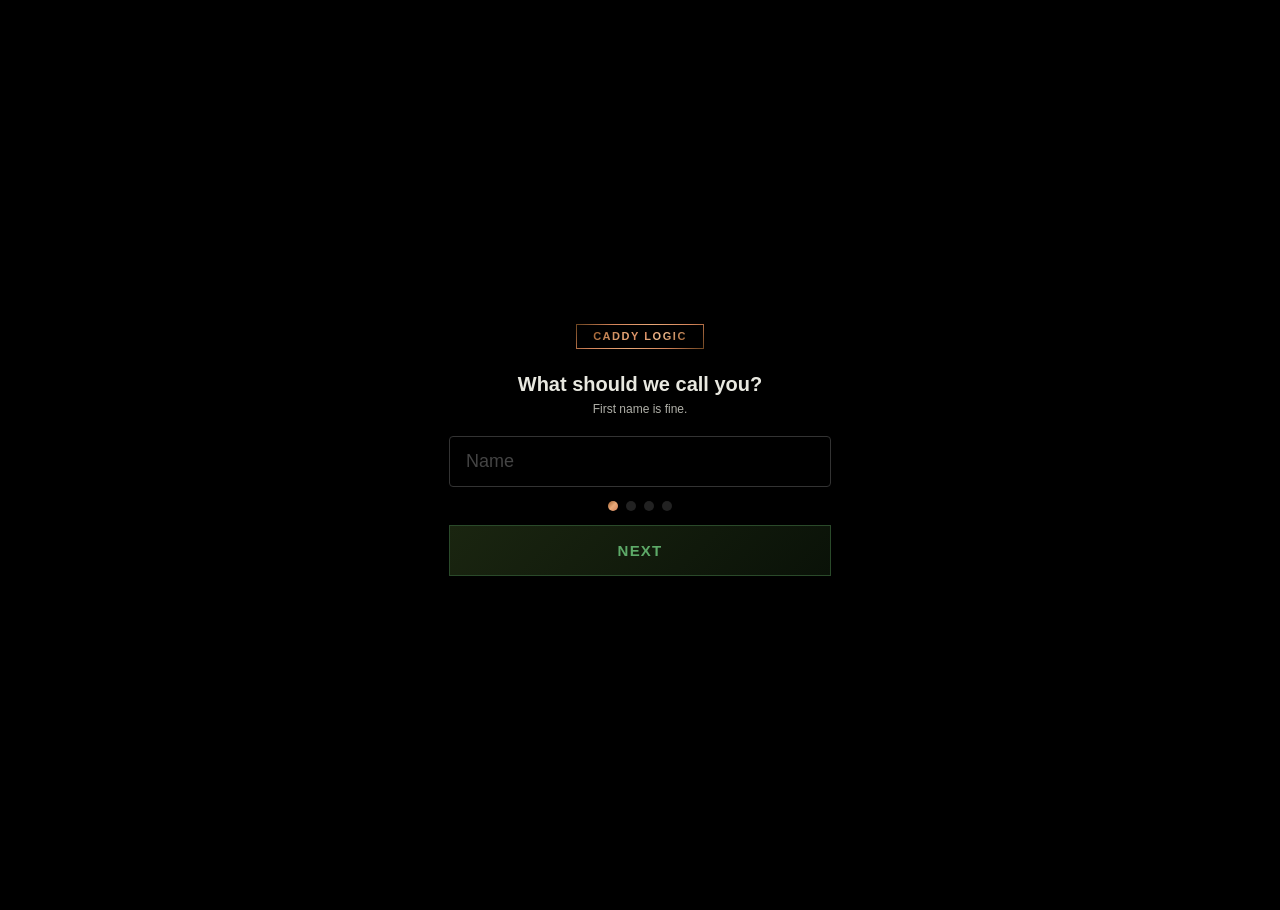
<file: index.html>
<!DOCTYPE html>
<html lang="en">
<head>
<meta charset="UTF-8">
<meta name="viewport" content="width=device-width,initial-scale=1,viewport-fit=cover,user-scalable=no">
<meta name="apple-mobile-web-app-capable" content="yes">
<meta name="apple-mobile-web-app-status-bar-style" content="black">
<meta name="theme-color" content="#000000">
<title>Caddy Logic</title>
<link rel="manifest" href="manifest.json">
<link rel="apple-touch-icon" href="icon-192.png">
<link rel="stylesheet" href="style.css">
</head>
<body>
<div id="splash"><div class="splash-bib"><div class="splash-text mc">CADDY<br>LOGIC</div></div><div class="splash-tagline mc">Know the play. Make the call.</div></div>
<div id="landscape-warn"><p>Please rotate to portrait.</p></div>
<div id="app">
<div class="safe-top"></div>

<!-- ONBOARDING -->
<div id="onboarding" class="onboarding hidden">
  <div id="ob-1" class="ob-screen">
    <div style="text-align:center;margin-bottom:24px"><div class="bib" style="display:inline-flex;padding:6px 16px"><span class="bib-text mc">CADDY LOGIC</span></div></div>
    <div style="font-size:20px;font-weight:600;margin-bottom:6px;text-align:center" class="ms">What should we call you?</div>
    <div style="font-size:12px;color:var(--text-dim);margin-bottom:20px;text-align:center">First name is fine.</div>
    <input id="ob-name" class="ob-input" type="text" placeholder="Name" maxlength="20" aria-label="Your name">
    <div class="ob-dots"><div class="ob-dot active"></div><div class="ob-dot inactive"></div><div class="ob-dot inactive"></div><div class="ob-dot inactive"></div></div>
    <button class="btn-primary" onclick="obNext(1)">NEXT</button>
  </div>
  <div id="ob-2" class="ob-screen hidden">
    <div style="font-size:20px;font-weight:600;margin-bottom:6px;text-align:center" class="ms">Typical score range?</div>
    <div style="font-size:12px;color:var(--text-dim);margin-bottom:16px;text-align:center">Sets your starting distances.</div>
    <div style="width:100%;margin-bottom:16px">
      <div class="ob-option" data-range="80s" onclick="selectRange(this)"><div><div class="ob-option-label">Low 80s</div><div class="ob-option-sub">240 yd driver</div></div><div class="ob-radio"></div></div>
      <div class="ob-option" data-range="90s" onclick="selectRange(this)"><div><div class="ob-option-label">Around 90</div><div class="ob-option-sub">220 yd driver</div></div><div class="ob-radio"></div></div>
      <div class="ob-option selected" data-range="100s" onclick="selectRange(this)"><div><div class="ob-option-label">Around 100</div><div class="ob-option-sub">200 yd driver</div></div><div class="ob-radio"></div></div>
      <div class="ob-option" data-range="110+" onclick="selectRange(this)"><div><div class="ob-option-label">110+</div><div class="ob-option-sub">180 yd driver</div></div><div class="ob-radio"></div></div>
    </div>
    <div style="font-size:14px;font-weight:600;margin-bottom:8px;text-align:center" class="ms">Hand?</div>
    <div style="display:flex;gap:8px;width:100%;margin-bottom:12px">
      <div class="ob-option selected" data-hand="right" onclick="selectHand(this)" style="flex:1;justify-content:center"><div class="ob-option-label">Right</div></div>
      <div class="ob-option" data-hand="left" onclick="selectHand(this)" style="flex:1;justify-content:center"><div class="ob-option-label">Left</div></div>
    </div>
    <div class="ob-dots"><div class="ob-dot inactive"></div><div class="ob-dot active"></div><div class="ob-dot inactive"></div><div class="ob-dot inactive"></div></div>
    <button class="btn-primary" onclick="obNext(2)">NEXT</button>
    <button class="btn-back" onclick="obBack(2)">‹ Back</button>
  </div>
  <div id="ob-3" class="ob-screen hidden">
    <div style="font-size:18px;font-weight:600;margin-bottom:4px;text-align:center" class="ms">Your Bag — <span id="ob-range-label" class="mg">100s</span></div>
    <div style="font-size:12px;color:var(--text-dim);margin-bottom:12px;text-align:center">Tap a distance to type exact.</div>
    <div id="ob-bag-list" style="width:100%;max-height:240px;overflow-y:auto;margin-bottom:8px;border:1px solid #111;border-radius:4px;padding:0 10px"></div>
    <div class="ob-dots"><div class="ob-dot inactive"></div><div class="ob-dot inactive"></div><div class="ob-dot active"></div><div class="ob-dot inactive"></div></div>
    <button class="btn-primary" onclick="obNext(3)">LOOKS GOOD</button>
    <button class="btn-back" onclick="obBack(3)">‹ Back</button>
  </div>
  <div id="ob-4" class="ob-screen hidden">
    <div style="text-align:center;margin-bottom:16px"><div class="bib" style="display:inline-flex;padding:6px 16px"><span class="bib-text mc">CADDY LOGIC</span></div></div>
    <div style="font-size:20px;font-weight:600;margin-bottom:8px;text-align:center" class="ms">You're set, <span id="ob-confirm-name" class="mg">Golfer</span>.</div>
    <div id="ob-confirm-list" style="width:100%;margin-bottom:16px"></div>
    <div style="font-family:var(--serif);font-style:italic;text-align:center;margin-bottom:16px" class="mc">Know the play. Make the call.</div>
    <div style="font-size:9px;color:#444;text-align:center;margin-bottom:12px">Not approved for sanctioned tournament play per USGA Rule 4.3.</div>
    <div class="ob-dots"><div class="ob-dot inactive"></div><div class="ob-dot inactive"></div><div class="ob-dot inactive"></div><div class="ob-dot active"></div></div>
    <button class="btn-primary" onclick="obFinish()">LET'S GO</button>
    <button class="btn-back" onclick="obBack(4)">‹ Back</button>
  </div>
</div>

<!-- MAIN APP -->
<div id="main-app" class="hidden" style="flex:1;display:flex;flex-direction:column;overflow:hidden">

<div class="banner" id="banner">
  <div class="banner-left">
    <button class="hamburger" onclick="openMenu()" aria-label="Menu"><div></div><div></div><div></div></button>
    <div class="bib bib-logo" onclick="goToInput()" aria-label="Home"><span class="bib-text mc">CADDY LOGIC</span></div>
  </div>
  <div class="banner-right">
    <div class="hole-counter" onclick="openHolePicker()" aria-label="Hole"><span class="hole-label ms">H</span><span class="hole-num mg" id="hole-num">1</span></div>
    <div class="weather-btn" onclick="cycleWind()" aria-label="Wind"><svg id="wind-icon" width="14" height="14" viewBox="0 0 14 14"><path d="M1 7 Q4 5 7 7 Q10 9 13 7" fill="none" stroke="#666" stroke-width="1.3" stroke-linecap="round"/></svg><span class="wind-label" id="wind-label">Off</span></div>
    <div class="weather-btn" onclick="toggleWeather()" aria-label="Weather"><svg id="weather-icon" width="14" height="14" viewBox="0 0 14 14"><circle cx="7" cy="7" r="3" fill="none" stroke="var(--gold)" stroke-width="1.1"/><line x1="7" y1="1" x2="7" y2="3" stroke="var(--gold)" stroke-width=".9"/><line x1="7" y1="11" x2="7" y2="13" stroke="var(--gold)" stroke-width=".9"/><line x1="1" y1="7" x2="3" y2="7" stroke="var(--gold)" stroke-width=".9"/><line x1="11" y1="7" x2="13" y2="7" stroke="var(--gold)" stroke-width=".9"/></svg></div>
  </div>
</div>

<!-- INPUT -->
<div id="screen-input" class="screen fade-in">
  <div class="yardage-area">
    <div class="yardage-row">
      <button class="yrd-adjust" onclick="adjustYard(-5)" aria-label="Minus 5">−</button>
      <div class="yardage-num mg" id="yardage-num" onclick="openKeypad()">150</div>
      <button class="yrd-adjust" onclick="adjustYard(5)" aria-label="Plus 5">+</button>
    </div>
    <div class="yardage-label ms">YARDS TO TARGET</div>
    <div class="quick-jumps" id="quick-jumps"></div>
    <button class="skip-btn" onclick="skipDistance()">Skip — just tell me how to hit it</button>
    <div class="elev-row" id="elev-row"><span class="elev-label ms">ELEV</span></div>
    <div style="margin-top:8px;display:flex;gap:4px;align-items:center;justify-content:center">
      <span class="elev-label ms">TEMP</span>
      <div class="temp-group">
        <button class="temp-btn hot" onclick="setTemp('hot',this)">Hot</button>
        <button class="temp-btn mild active" onclick="setTemp('mild',this)">Mild</button>
        <button class="temp-btn cold" onclick="setTemp('cold',this)">Cold</button>
      </div>
    </div>
  </div>
  <div class="conditions-area">
    <div class="cond-row" id="terrain-row"></div>
    <div class="cond-row" id="slope-row"></div>
  </div>
  <div style="padding:4px 0 8px"><button class="btn-primary" onclick="whatsMyPlay()">WHAT'S MY PLAY?</button></div>
</div>

<!-- OUTPUT -->
<div id="screen-output" class="screen hidden">
  <div class="trust-row" onclick="editFromOutput()">
    <div style="display:flex;align-items:baseline;gap:4px"><span class="trust-yardage mg" id="out-yardage">150</span><span class="trust-yds ms">yds</span></div>
    <div class="trust-mods" id="out-mods"></div>
    <div style="text-align:right"><div class="trust-total mg" id="out-adjusted">150</div><div class="trust-edit ms">tap to edit</div></div>
  </div>
  <div class="situation-summary" id="situation-summary"></div>
  <div class="club-call"><div class="club-name-display mg" id="out-club">7-IRON</div></div>
  <div class="cards-row">
    <div class="card-wrap card-smart" onclick="flipCard(this)"><div class="card-inner">
      <div class="card-front"><div class="card-header"><span class="card-header-text ms">SMART PLAY</span><div class="conf-bar"><div class="conf-fill green" id="conf-smart" style="width:0"></div></div></div><div class="card-body"><div class="card-text ms" id="smart-text"></div></div><div class="card-footer ms">TAP FOR SETUP</div></div>
      <div class="card-back"><div class="setup-header mg">SETUP</div><div class="setup-body" id="smart-setup"></div></div>
    </div></div>
    <div class="card-wrap card-hero" onclick="flipCard(this)"><div class="card-inner">
      <div class="card-front"><div class="card-header"><span class="card-header-text mc">LET IT EAT</span><div class="conf-bar"><div class="conf-fill red" id="conf-hero" style="width:0"></div></div></div><div class="card-body"><div class="card-text ms" id="hero-text"></div></div><div class="card-footer ms">TAP FOR SETUP</div></div>
      <div class="card-back"><div class="setup-header mc">SETUP</div><div class="setup-body" id="hero-setup"></div></div>
    </div></div>
  </div>
  <div class="commit-area">
    <button class="btn-primary" onclick="commitSmart()">COMMIT — SMART PLAY</button>
    <button class="btn-hero" onclick="commitHero()">COMMIT — LET IT EAT</button>
  </div>
</div>

<!-- BAG -->
<div id="screen-bag" class="screen hidden">
  <button class="btn-back" onclick="goToInput()">‹ Back</button>
  <div class="bag-header"><div class="bag-title mg">My Bag</div><button class="add-club-btn" onclick="addClub()">+ Add</button></div>
  <div class="bag-list" id="bag-list"></div>
  <div class="lefty-row"><span class="ms">Lefty</span><div class="toggle off" id="lefty-toggle" onclick="toggleLefty()"><div class="toggle-dot"></div></div></div>
</div>

<!-- SETTINGS -->
<div id="screen-settings" class="screen hidden">
  <button class="btn-back" onclick="goToInput()">‹ Back</button>
  <div class="section-label mc">ROUND</div>
  <div class="row"><span class="row-label ms">Course</span><input class="row-input" id="set-course" placeholder="Course name" oninput="updateCourse(this.value)"></div>
  <div class="row"><span class="row-label ms">Hole</span><div style="display:flex;align-items:center;gap:8px"><button class="club-adj-btn" onclick="adjSettingsHole(-1)">−</button><span class="row-value mg" id="set-hole">1</span><button class="club-adj-btn" onclick="adjSettingsHole(1)">+</button></div></div>
  <div class="row"><span class="row-label ms">Shots logged</span><span class="row-value mg" id="set-shots">0</span></div>
  <div class="row"><span class="row-label ms">Show Every Swing</span><div class="toggle on" id="swing-toggle" onclick="toggleEverySwing()"><div class="toggle-dot"></div></div></div>
  <div style="margin-top:14px"><button class="btn-danger" onclick="endRound()">END ROUND</button></div>
</div>

<!-- HISTORY -->
<div id="screen-history" class="screen hidden">
  <button class="btn-back" onclick="goToInput()">‹ Back</button>
  <div style="font-size:18px;font-weight:600;padding:8px 0" class="mg">Shot History</div>
  <div id="history-list"></div>
</div>

<!-- WHAT'S WORKING -->
<div id="screen-insights" class="screen hidden">
  <button class="btn-back" onclick="goToInput()">‹ Back</button>
  <div style="font-size:18px;font-weight:600;padding:8px 0" class="mg">What's Working</div>
  <div id="insights-content"></div>
</div>

<!-- CONFESSIONAL -->
<div id="screen-confessional" class="screen hidden">
  <button class="btn-back" onclick="goToInput()">‹ Back</button>
  <div style="text-align:center;margin:12px 0"><div class="bib" style="display:inline-flex;padding:4px 12px"><span class="bib-text mc">ROUND RECAP</span></div></div>
  <div id="conf-stats"></div>
  <div id="conf-hero-box"></div>
  <div style="text-align:center;margin:12px 0"><div style="display:flex;align-items:center;justify-content:center;gap:10px"><button class="club-adj-btn" onclick="adjScore(-1)">−</button><span style="font-size:36px;font-weight:600;min-width:60px;text-align:center" class="mg" id="conf-score">—</span><button class="club-adj-btn" onclick="adjScore(1)">+</button></div><div style="font-size:10px;color:var(--text-dim);margin-top:4px">Score (optional)</div></div>
  <div id="conf-kicker" style="margin-bottom:12px"></div>
  <button class="btn-primary" onclick="showShare()">SHARE / FLEX</button>
  <button class="btn-secondary" style="margin-top:6px" onclick="goToInput()">CANCEL — KEEP PLAYING</button>
  <button class="btn-hero" style="margin-top:6px" onclick="finishRound()">NEW ROUND</button>
</div>

<!-- SHARE -->
<div id="screen-share" class="screen hidden">
  <button class="btn-back" onclick="showScreen('confessional')">‹ Back</button>
  <div id="share-content"></div>
</div>

<!-- ABOUT -->
<div id="screen-about" class="screen hidden">
  <button class="btn-back" onclick="goToInput()">‹ Back</button>
  <div style="font-size:18px;font-weight:600;padding:8px 0" class="mg">About</div>
  <div class="section-label mc">WHAT THIS IS</div>
  <div style="font-size:13px;line-height:1.6;color:var(--text-dim);padding:4px 0">Every app tells you how far. Caddy Logic tells you how to hit it.</div>
  <div class="section-label mc">USGA DISCLAIMER</div>
  <div style="font-size:13px;color:var(--text-dim);padding:4px 0">Not approved for sanctioned tournament play per USGA Rule 4.3.</div>
  <div class="section-label mc">PRIVACY</div>
  <div class="policy-text" id="about-privacy"></div>
  <div class="section-label mc">TERMS</div>
  <div class="policy-text" id="about-terms"></div>
  <button class="btn-danger" style="margin-top:12px" onclick="resetApp()">RESET APP</button>
  <div style="text-align:center;font-size:10px;color:#444;margin:16px 0" id="about-version"></div>
</div>

<div class="sub-panel" id="sub-panel"><div class="sub-handle"></div><div id="sub-content"></div></div>

<!-- WIND POPUP -->
<div class="wind-popup hidden" id="wind-popup" onclick="closeWindPopup()">
  <div class="wind-popup-card" onclick="event.stopPropagation()">
    <div class="wind-popup-title ms">WIND</div>
    <div class="wind-speed-row" id="wind-speed-row"></div>
    <div class="wind-dir-section" id="wind-dir-section">
      <div class="wind-popup-title ms" style="margin-top:4px">DIRECTION</div>
      <div class="wind-dir-row" id="wind-dir-row"></div>
    </div>
    <button class="wind-done-btn" onclick="closeWindPopup()">DONE</button>
  </div>
</div>
<div class="wind-popup hidden" id="hole-picker" onclick="closeHolePicker()"><div class="wind-popup-card" onclick="event.stopPropagation()"><div class="wind-popup-title ms">HOLE</div><div style="display:grid;grid-template-columns:repeat(6,1fr);gap:6px" id="hole-grid"></div><button class="wind-done-btn" style="margin-top:12px" onclick="closeHolePicker()">CLOSE</button></div></div>

<!-- PRE-ROUND -->
<div class="preround-overlay hidden" id="preround">
  <div class="preround-box">
    <div class="preround-watermark mc">CADDY LOGIC</div>
    <div class="preround-welcome"><div class="silver ms" id="pre-silver"></div><div class="copper mc" id="pre-copper"></div></div>
    <div class="preround-setup">
      <div class="preround-field" style="flex:2"><label class="ms">COURSE</label><input id="pre-course" placeholder="Course name"></div>
      <div class="preround-field" style="flex:1"><label class="ms">HOLE</label><input id="pre-hole" type="number" inputmode="numeric" value="1" min="1" max="18"></div>
    </div>
    <div style="margin-bottom:10px"><span class="elev-label ms">TEMP</span><div class="temp-group" style="margin-top:4px"><button class="temp-btn hot" onclick="setTemp('hot',this)">Hot</button><button class="temp-btn mild active" onclick="setTemp('mild',this)">Mild</button><button class="temp-btn cold" onclick="setTemp('cold',this)">Cold</button></div></div>
    <div class="preround-tagline mc">Know the play. Make the call.</div>
    <button class="btn-primary" onclick="startRound()">START ROUND</button>
    <div class="preround-disclaimer ms">Not approved for sanctioned tournament play per USGA Rule 4.3.</div>
  </div>
</div>

<!-- MENU -->
<div class="menu-overlay hidden" id="menu">
  <div class="menu-header"><div class="bib" style="padding:3px 10px"><span class="bib-text mc" style="font-size:10px">CADDY LOGIC</span></div><button class="menu-close" onclick="closeMenu()">Close</button></div>
  <div class="menu-list">
    <div class="menu-item" data-screen="input" onclick="goToInput()"><div><div class="menu-item-text ms">Back to Input</div></div></div>
    <div class="menu-item" data-screen="bag" onclick="showScreen('bag')"><div><div class="menu-item-text ms">My Bag</div></div></div>
    <div class="menu-item" data-screen="history" onclick="showScreen('history')"><div><div class="menu-item-text ms">Shot History</div></div></div>
    <div class="menu-item" data-screen="insights" onclick="showScreen('insights')"><div><div class="menu-item-text ms">What's Working</div></div></div>
    <div class="menu-item" data-screen="settings" onclick="showScreen('settings')"><div><div class="menu-item-text ms">Round Settings</div></div></div>
    <div class="menu-item" data-screen="confessional" onclick="endRound()"><div><div class="menu-item-text ms">End Round</div></div></div>
    <div class="menu-item" data-screen="about" onclick="showScreen('about')"><div><div class="menu-item-text ms">About</div></div></div>
  </div>
</div>

</div><!-- main-app -->
</div><!-- app -->
<div id="clipboard-toast">Copied</div>
<div class="home-bar"><div class="home-bar-line"></div></div>
<script src="content.js"></script>
<script src="app.js"></script>
<noscript><div style="padding:40px;text-align:center;color:var(--silver)">Caddy Logic requires JavaScript.</div></noscript>
</body>
</html>
</file>
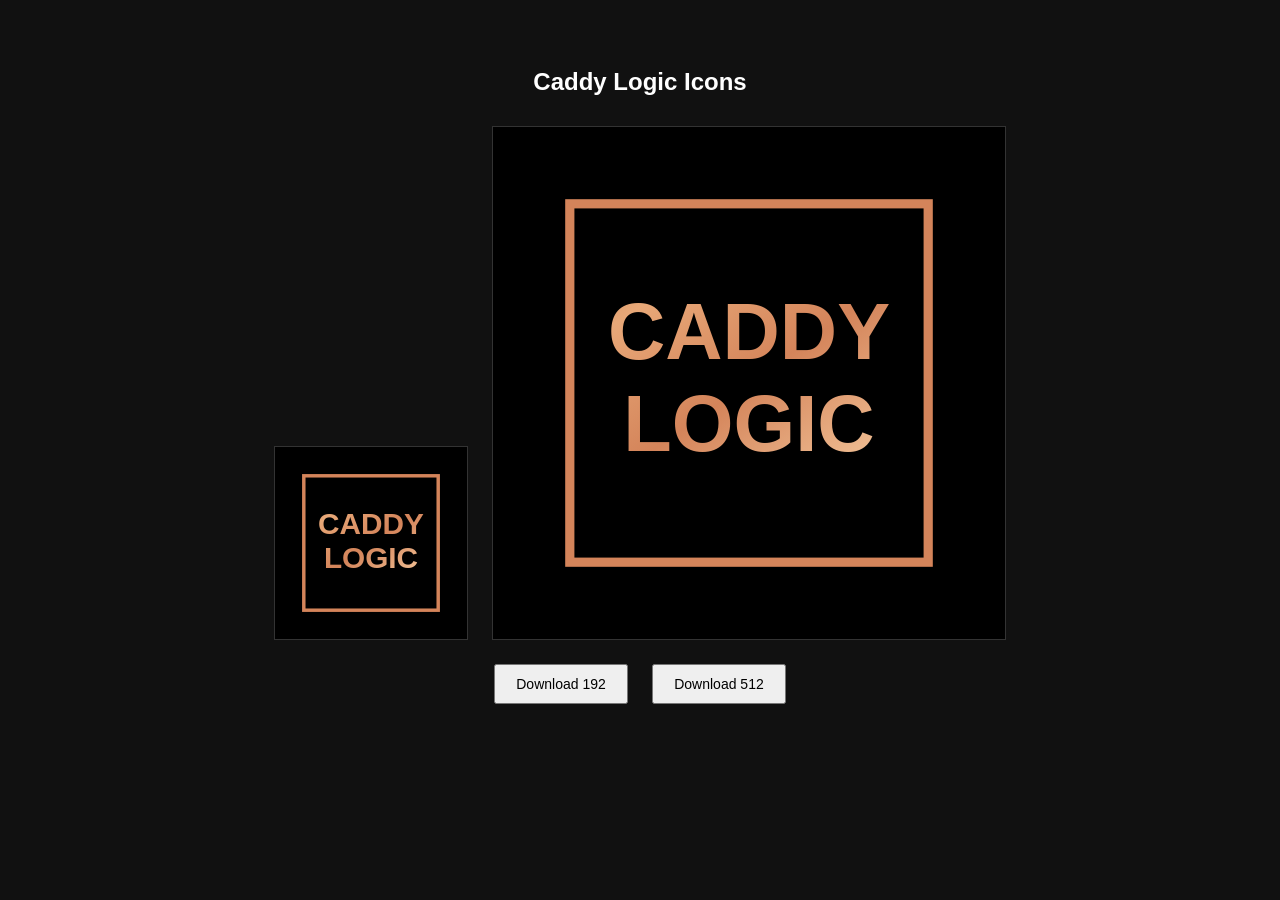
<file: generate-icons.html>
<!DOCTYPE html>
<html><head><title>CL Icons</title></head>
<body style="background:#111;color:#fff;font-family:sans-serif;padding:40px;text-align:center">
<h2>Caddy Logic Icons</h2>
<canvas id="c192" width="192" height="192" style="border:1px solid #333;margin:10px"></canvas>
<canvas id="c512" width="512" height="512" style="border:1px solid #333;margin:10px"></canvas><br>
<button onclick="dl('c192','icon-192.png')" style="padding:10px 20px;margin:10px;font-size:14px">Download 192</button>
<button onclick="dl('c512','icon-512.png')" style="padding:10px 20px;margin:10px;font-size:14px">Download 512</button>
<script>
function draw(id,s){
  const c=document.getElementById(id),x=c.getContext('2d');
  x.fillStyle='#000';x.fillRect(0,0,s,s);
  const g=x.createLinearGradient(s*.15,0,s*.85,s);
  g.addColorStop(0,'#A06030');g.addColorStop(.3,'#E8A878');g.addColorStop(.5,'#D4845A');g.addColorStop(.7,'#EEBB90');g.addColorStop(1,'#A06030');
  // 15% safe zone padding on all sides for Apple rounded corners
  const pad=s*.15,bx=pad,by=pad,bw=s-pad*2,bh=s-pad*2;
  x.strokeStyle='#D4845A';x.lineWidth=s*.018;x.strokeRect(bx,by,bw,bh);
  x.fillStyle=g;x.textAlign='center';x.textBaseline='middle';
  x.font=`700 ${s*.155}px -apple-system,"SF Pro Display","Helvetica Neue",sans-serif`;
  x.fillText('CADDY',s/2,s/2-s*.09);
  x.fillText('LOGIC',s/2,s/2+s*.09);
}
draw('c192',192);draw('c512',512);
function dl(id,n){const c=document.getElementById(id),a=document.createElement('a');a.download=n;a.href=c.toDataURL('image/png');a.click();}
</script></body></html>
</file>
<file: style.css>
/* CADDY LOGIC v1.0.4 Beta — Premium dark aesthetic, sunlight-readable, glove-friendly
   Metallic gradients. Card flips. SVG icons. Zero emojis. Zero rounded corners on actions.
   All text min 10px. Touch targets min 44px. High contrast for outdoor play. */
:root {
  --black: #000; --charcoal: #0A0A08;
  --gold: #C9A84C; --silver: #D0D0C8; --copper: #D4845A;
  --green: #5DAA68; --red: #D94F4F; --blue: #6BA4D9;
  --text: #E8E8E0; --text-dim: #B0B0A8; --text-dimmer: #777;
  --border: #222; --border-light: #333;
  --font: -apple-system, BlinkMacSystemFont, 'SF Pro Display', 'Helvetica Neue', sans-serif;
  --serif: Georgia, 'Times New Roman', serif;
}
*,*::before,*::after{box-sizing:border-box;margin:0;padding:0}
html,body{height:100%;background:var(--black);color:var(--text);font-family:var(--font);-webkit-font-smoothing:antialiased;overflow:hidden;user-select:none;-webkit-user-select:none;touch-action:manipulation;font-size:16px}
body{overscroll-behavior-y:contain}
.mg{background:linear-gradient(135deg,#B8942E,#E8D48B 38%,#C9A84C 52%,#F0E2A0 70%,#B8942E);-webkit-background-clip:text;-webkit-text-fill-color:transparent;background-clip:text}
.ms{color:var(--text)}.mc{background:linear-gradient(135deg,#A06030,#E8A878 35%,#D4845A 50%,#EEBB90 68%,#A06030);-webkit-background-clip:text;-webkit-text-fill-color:transparent;background-clip:text}
#app{height:100%;max-width:430px;margin:0 auto;display:flex;flex-direction:column;position:relative;overflow:hidden}
.safe-top{padding-top:env(safe-area-inset-top,0px);background:var(--black)}
.hidden{display:none!important}
@keyframes fadeIn{from{opacity:0}to{opacity:1}}.fade-in{animation:fadeIn .3s ease}

/* SPLASH */
#splash{position:fixed;inset:0;z-index:9999;background:var(--black);display:flex;flex-direction:column;align-items:center;justify-content:center;transition:opacity .6s}
#splash.fade{opacity:0;pointer-events:none}
.splash-bib{border:2px solid;border-image:linear-gradient(135deg,#6B4420,#D4845A,#E8A878,#D4845A,#6B4420) 1;padding:18px 32px}
.splash-text{font-size:22px;font-weight:700;letter-spacing:.14em;text-align:center;line-height:1.3}
.splash-tagline{font-family:var(--serif);font-style:italic;font-size:12px;margin-top:12px}
#landscape-warn{display:none;position:fixed;inset:0;z-index:10000;background:var(--black);flex-direction:column;align-items:center;justify-content:center;text-align:center;padding:2rem}
#landscape-warn p{color:var(--silver);font-size:14px}
@media(orientation:landscape) and (max-height:500px){#landscape-warn{display:flex!important}}

/* COMMIT FLASH */
@keyframes commitFlash{0%{opacity:.5}100%{opacity:0}}
.commit-flash{position:absolute;inset:0;z-index:35;pointer-events:none;animation:commitFlash .4s ease forwards}
.commit-flash.smart{background:rgba(93,170,104,.15)}.commit-flash.hero{background:rgba(212,132,90,.15)}

/* BANNER */
.banner{display:flex;justify-content:space-between;align-items:center;padding:8px 14px;border-bottom:1px solid #111;background:var(--black);z-index:10;min-height:48px}
.banner.faded{opacity:.25;pointer-events:none}
.banner-left,.banner-right{display:flex;align-items:center;gap:6px}
.hamburger{display:flex;flex-direction:column;gap:3px;padding:8px;cursor:pointer;min-width:44px;min-height:44px;justify-content:center;background:none;border:none}
.hamburger div{height:2px;background:linear-gradient(90deg,#A06030,#E8A878,#D4845A);border-radius:1px}
.hamburger div:nth-child(1){width:18px}.hamburger div:nth-child(2){width:13px}.hamburger div:nth-child(3){width:18px}
.bib{border:1.5px solid;border-image:linear-gradient(135deg,#6B4420,#D4845A,#E8A878,#D4845A,#6B4420) 1;padding:4px 12px;line-height:1;display:flex;align-items:center;justify-content:center;cursor:pointer}
.bib-text{font-size:11px;font-weight:600;letter-spacing:.14em}
.hole-counter{display:flex;align-items:center;gap:4px;padding:4px 8px;border:1px solid var(--border);border-radius:4px;cursor:pointer;min-height:44px}
.hole-num{font-size:16px;font-weight:600}.hole-label{font-size:9px;color:var(--text-dim)}
.weather-btn{display:flex;align-items:center;gap:3px;padding:4px 6px;border:1px solid var(--border);border-radius:4px;cursor:pointer;min-height:44px;min-width:44px;justify-content:center;background:none}
.wind-label{font-size:10px;font-family:monospace;font-weight:600;color:var(--text-dim)}

/* SCREENS */
.screen{flex:1;display:flex;flex-direction:column;padding:0 14px;overflow-y:auto;overflow-x:hidden;-webkit-overflow-scrolling:touch}

/* BUTTONS */
.btn-primary{width:100%;padding:16px;border:1px solid #2a4a2a;background:linear-gradient(135deg,#1a2510,#0a1208);color:var(--green);font-family:var(--font);font-size:15px;font-weight:600;letter-spacing:.08em;cursor:pointer;border-radius:0;min-height:48px;transition:transform .1s}
.btn-primary:active{transform:scale(.97)}
.btn-secondary{width:100%;padding:14px;border:1px solid var(--border);background:#0a0a08;color:var(--text-dim);font-family:var(--font);font-size:13px;font-weight:500;cursor:pointer;border-radius:0;min-height:48px}
.btn-hero{width:100%;padding:14px;border:1px solid #2a1a10;background:linear-gradient(135deg,#1a0e06,#0e0804);color:var(--copper);font-family:var(--font);font-size:14px;font-weight:600;letter-spacing:.06em;cursor:pointer;border-radius:0;min-height:48px;transition:transform .1s}
.btn-hero:active{transform:scale(.97)}
.btn-danger{width:100%;padding:14px;border:1px solid #3a1a1a;background:linear-gradient(135deg,#2a0a0a,#1a0606);color:var(--red);font-family:var(--font);font-size:14px;font-weight:600;cursor:pointer;border-radius:0;min-height:48px}
.btn-back{font-size:13px;color:var(--text-dim);cursor:pointer;display:flex;align-items:center;gap:4px;padding:8px 0;min-height:44px;background:none;border:none;font-family:var(--font)}

/* INPUT */
.yardage-area{flex:1;display:flex;flex-direction:column;justify-content:center;align-items:center}
.yardage-row{display:flex;align-items:center;gap:14px}
.yrd-adjust{padding:10px 16px;border:1px solid var(--border);border-radius:4px;font-size:22px;color:var(--text-dim);cursor:pointer;background:none;font-family:var(--font);line-height:1;min-width:48px;min-height:48px;display:flex;align-items:center;justify-content:center}
.yrd-adjust:active{background:#111}
.yardage-num{font-size:64px;font-weight:600;line-height:1;cursor:pointer;text-align:center;min-width:140px}
.yardage-label{font-size:11px;color:var(--text-dim);letter-spacing:.1em;margin-top:4px;text-align:center}
.quick-jumps{display:flex;gap:4px;margin-top:10px;flex-wrap:wrap;justify-content:center}
.qj-btn{padding:6px 10px;border:1px solid var(--border);border-radius:4px;font-size:12px;color:var(--text-dim);cursor:pointer;background:none;font-family:var(--font);min-height:36px}
.qj-btn.active{color:var(--gold);border-color:#3a3a20}.qj-btn:active{background:#111}
.skip-btn{font-size:11px;color:var(--text-dimmer);padding:6px 12px;border:1px solid var(--border);border-radius:4px;cursor:pointer;margin-top:6px;background:none;font-family:var(--font);min-height:36px}

.elev-row{display:flex;gap:4px;align-items:center;margin-top:8px;padding-top:8px;border-top:1px solid #111;flex-wrap:wrap}
.elev-label{font-size:10px;color:var(--text-dimmer);line-height:1.2;margin-right:4px}
.elev-btn{padding:6px 10px;border:1px solid var(--border);border-radius:4px;font-size:11px;color:var(--text-dim);cursor:pointer;background:none;font-family:var(--font);min-height:36px}
.elev-btn.active-up{color:var(--green);border-color:#2a4a2a;background:rgba(93,170,104,.06)}
.elev-btn.active-dn{color:var(--red);border-color:#3a1a1a;background:rgba(217,79,79,.06)}

.conditions-area{border-top:1px solid #111;padding:6px 0}
.cond-row{display:flex;gap:3px;margin-bottom:3px}
.cond-icon{display:flex;flex-direction:column;align-items:center;gap:2px;padding:6px 2px 5px;border:1.5px solid var(--border);border-radius:4px;cursor:pointer;flex:1;min-width:0;min-height:50px;justify-content:center;transition:all .15s}
.cond-icon.on{border-color:#2a4a2a;background:rgba(93,170,104,.06)}
.cond-icon.on .ci-label,.cond-icon.on .ci-mod{color:var(--green)!important}
.cond-icon.on svg path,.cond-icon.on svg line,.cond-icon.on svg circle,.cond-icon.on svg ellipse{stroke:var(--green)!important}
.ci-mod{font-size:10px;font-family:monospace;font-weight:600;color:var(--text-dim)}
.ci-label{font-size:10px;color:var(--text-dim);font-weight:500;text-align:center}
.temp-group{display:flex;gap:4px}
.temp-btn{padding:6px 12px;border:1px solid var(--border);border-radius:4px;font-size:12px;color:var(--text-dim);cursor:pointer;background:none;font-family:var(--font);min-height:36px;font-weight:500}
.temp-btn.hot.active{color:var(--red);border-color:#3a1a1a;background:rgba(217,79,79,.06)}
.temp-btn.mild.active{color:var(--green);border-color:#2a4a2a;background:rgba(93,170,104,.06)}
.temp-btn.cold.active{color:var(--blue);border-color:#1a2a3a;background:rgba(107,164,217,.06)}

/* OUTPUT — Cards */
.trust-row{display:flex;align-items:center;justify-content:space-between;padding:6px 0;border-bottom:1px solid #111;cursor:pointer}
.trust-yardage{font-size:22px;font-weight:600}.trust-yds{font-size:10px;color:var(--text-dim);margin-left:2px}
.trust-mods{display:flex;gap:6px;align-items:center}
.trust-mod-num{font-size:11px;font-family:monospace;font-weight:600}
.trust-total{font-size:18px;font-weight:600}.trust-eq{font-size:11px;color:var(--text-dim)}.trust-edit{font-size:10px;color:var(--text-dimmer)}

.situation-summary{padding:6px 0;border-bottom:1px solid #111;font-size:13px;line-height:1.4}
.sit-tag{display:inline-block;padding:2px 8px;border:1px solid var(--border);border-radius:3px;font-size:11px;margin:2px 2px 2px 0;font-weight:500}
.sit-tag.terrain{color:var(--green);border-color:#2a4a2a}.sit-tag.slope{color:var(--blue);border-color:#1a2a3a}
.sit-tag.obstacle{color:var(--copper);border-color:#3a2010}.sit-tag.wind{color:var(--silver);border-color:#333}

.club-call{text-align:center;padding:6px 0}
.club-name-display{font-size:42px;font-weight:600;line-height:1}
.conf-bar{width:44px;height:5px;background:#1a1a18;border-radius:3px;overflow:hidden}
.conf-fill{height:100%;border-radius:3px;transition:width .3s}
.conf-fill.green{background:linear-gradient(90deg,#3a7a42,var(--green))}
.conf-fill.red{background:linear-gradient(90deg,#993322,var(--red))}

/* FLIP CARDS */
.cards-row{display:flex;gap:6px;flex:1;min-height:180px;margin-bottom:4px}
.card-wrap{perspective:800px;cursor:pointer;flex:1;min-height:0}
.card-inner{position:relative;width:100%;height:100%;transition:transform .5s cubic-bezier(.4,0,.2,1);transform-style:preserve-3d}
.card-inner.flipped{transform:rotateY(180deg)}
.card-front,.card-back{position:absolute;top:0;left:0;right:0;bottom:0;backface-visibility:hidden;-webkit-backface-visibility:hidden;display:flex;flex-direction:column;overflow:hidden;border-radius:4px}
.card-back{transform:rotateY(180deg)}
.card-header{display:flex;justify-content:space-between;align-items:center;padding:6px 10px;border-bottom:1px solid}
.card-header-text{font-size:11px;letter-spacing:.08em;font-weight:600}
.card-body{padding:10px;flex:1;display:flex;flex-direction:column;justify-content:center}
.card-text{font-size:14px;line-height:1.55}
.card-kicker{font-family:var(--serif);font-style:italic;font-size:12px;margin-top:8px}
.card-footer{padding:4px 10px;border-top:1px solid;text-align:center;font-size:10px;color:#555}

.card-smart .card-front{background:var(--black);border:1.5px solid;border-image:linear-gradient(160deg,#555,#999,#666,#888,#555) 1}
.card-smart .card-header{border-color:#1a1a18}.card-smart .card-footer{border-color:#1a1a18}
.card-hero .card-front{background:var(--black);border:1.5px solid;border-image:linear-gradient(160deg,#3a2010,var(--copper),#3a2010) 1}
.card-hero .card-header{border-color:#201510}.card-hero .card-footer{border-color:#201510;color:#3a2818}
.card-smart .card-back{background:#020201;border:1.5px solid;border-image:linear-gradient(160deg,#6B5010,var(--gold),#6B5010) 1}
.card-hero .card-back{background:#030201;border:1.5px solid;border-image:linear-gradient(160deg,#3a2010,var(--copper),#3a2010) 1}

.setup-header{padding:4px 10px;border-bottom:1px solid #111;font-size:10px;letter-spacing:.1em;font-weight:600}
.setup-body{padding:6px 10px;flex:1;display:flex;flex-direction:column;overflow-y:auto}
.setup-row{display:flex;gap:6px;align-items:flex-start;padding:4px 0;border-bottom:1px solid #0a0a08}
.setup-row:last-of-type{border-bottom:none}
.setup-label{font-size:10px;font-weight:600;min-width:34px}
.setup-value{font-size:12px;line-height:1.4}
.remember-section,.danger-section{border-top:1px solid #111;padding-top:4px;margin-top:auto}
.remember-label{font-size:10px;font-weight:600;color:var(--green);letter-spacing:.06em}
.danger-label{font-size:10px;font-weight:600;color:var(--red);letter-spacing:.06em}
.remember-text,.danger-text{font-size:11px;line-height:1.35;color:var(--text-dim);margin-top:2px}
.closing-kicker{margin-top:auto;padding-top:4px;border-top:1px solid #111;font-family:var(--serif);font-style:italic;font-size:11px;line-height:1.3}
.commit-area{padding:0 0 4px}.commit-area .btn-primary{margin-bottom:4px}

/* SUB-PANELS */
.sub-panel{position:absolute;bottom:0;left:0;right:0;background:#050503;border-top:2px solid;border-image:linear-gradient(90deg,#6B4420,#D4845A,#E8A878,#D4845A,#6B4420) 1;border-radius:16px 16px 0 0;padding:14px 16px 24px;z-index:30;transform:translateY(100%);transition:transform .3s ease}
.sub-panel.open{transform:translateY(0)}
.sub-handle{width:40px;height:4px;background:#444;border-radius:2px;margin:0 auto 12px}
.sub-title{font-size:14px;font-weight:600;letter-spacing:.08em;margin-bottom:4px}
.sub-desc{font-size:12px;color:var(--text-dim);margin-bottom:12px}
.sub-close{background:none;border:none;font-size:18px;color:var(--text-dim);cursor:pointer;padding:4px 8px;min-height:44px;min-width:44px;display:flex;align-items:center;justify-content:center}
.sub-option{border:1.5px solid var(--border);border-radius:6px;padding:14px;margin-bottom:8px;cursor:pointer;min-height:48px}
.sub-option:active{background:#0a0a08}
.sub-option-label{font-size:14px;font-weight:600}.sub-option-desc{font-size:11px;color:var(--text-dim);margin-top:2px}
.dir-row{display:flex;gap:8px;margin-top:8px}
.dir-btn{flex:1;padding:12px;border:1.5px solid var(--border);border-radius:6px;text-align:center;cursor:pointer;background:none;font-family:var(--font);min-height:48px}
.dir-btn:active{background:#0a0a08}
.dir-label{font-size:13px;font-weight:600}.dir-sub{font-size:10px;color:var(--text-dim);margin-top:2px}

/* Wind popup */
.wind-popup{position:absolute;inset:0;background:rgba(0,0,0,.95);z-index:40;display:flex;flex-direction:column;align-items:center;justify-content:center;padding:20px}
.wind-popup-card{background:#050503;border:1.5px solid;border-image:linear-gradient(135deg,#333,#555,#333) 1;padding:24px 20px;width:100%;max-width:320px}
.wind-popup-title{font-size:12px;font-weight:600;letter-spacing:.1em;text-align:center;margin-bottom:14px}
.wind-speed-row,.wind-dir-row{display:grid;grid-template-columns:repeat(4,1fr);gap:6px;margin-bottom:14px}
.wind-opt{padding:10px 4px;border:1.5px solid var(--border);border-radius:4px;text-align:center;cursor:pointer;font-size:12px;font-weight:500;color:var(--text-dim);background:none;font-family:var(--font);min-height:44px;display:flex;align-items:center;justify-content:center}
.wind-opt.active{color:var(--silver);border-color:#555;background:rgba(208,208,200,.06)}
.wind-dir-section{display:none}.wind-dir-section.show{display:block}
.wind-done-btn{width:100%;padding:14px;border:1px solid #333;background:#0a0a08;color:var(--silver);font-weight:600;font-size:13px;font-family:var(--font);cursor:pointer;min-height:48px;margin-top:4px}

/* PRE-ROUND */
.preround-overlay{position:absolute;top:0;left:0;right:0;bottom:0;background:rgba(0,0,0,.92);z-index:50;display:flex;flex-direction:column}
.preround-box{background:#050503;border:1.5px solid;border-image:linear-gradient(135deg,#6B4420,#D4845A,#6B4420) 1;padding:24px 20px;margin:auto 14px}
.preround-watermark{text-align:center;margin-bottom:8px;opacity:.3;font-size:9px;letter-spacing:.2em}
.preround-welcome{text-align:center;margin-bottom:16px}
.preround-welcome .silver{font-size:22px;line-height:1.3}.preround-welcome .copper{font-size:14px;font-style:italic;margin-top:5px;font-family:var(--serif)}
.preround-setup{display:flex;gap:8px;padding-bottom:14px;margin-bottom:14px;border-bottom:1px solid #111}
.preround-field{flex:1}
.preround-field label{display:block;font-size:10px;color:var(--text-dim);letter-spacing:.06em;margin-bottom:4px}
.preround-field input{background:none;border:1px solid var(--border);border-radius:4px;padding:8px 10px;color:var(--text);font-family:var(--font);font-size:14px;width:100%;outline:none;caret-color:var(--copper)}
.preround-field input:focus{border-color:var(--copper)}.preround-field input::placeholder{color:#444}
.preround-tagline{font-family:var(--serif);font-size:13px;font-style:italic;margin-bottom:14px}
.preround-disclaimer{font-size:9px;color:#444;text-align:center;margin-top:10px}

/* BAG */
.bag-header{display:flex;justify-content:space-between;align-items:center;padding:12px 0;border-bottom:1px solid #111}
.bag-title{font-size:18px;font-weight:600}
.add-club-btn{padding:6px 12px;border:1px solid #2a4a2a;border-radius:4px;font-size:11px;color:var(--green);font-weight:600;cursor:pointer;background:none;font-family:var(--font);min-height:44px;display:flex;align-items:center}
.bag-list{flex:1;overflow-y:auto}
.club-row{display:flex;align-items:center;padding:10px 0;border-bottom:1px solid #111;gap:4px;min-height:48px}
.club-row.off{opacity:.4}
.club-row-name{font-size:14px;font-weight:600;min-width:60px;cursor:pointer}
.club-dist-area{display:flex;align-items:center;gap:4px;margin-left:auto;margin-right:4px}
.club-adj-btn{width:36px;height:36px;display:flex;align-items:center;justify-content:center;border:1px solid var(--border);border-radius:4px;font-size:16px;color:var(--text-dim);cursor:pointer;background:none;font-family:var(--font)}
.club-adj-btn:active{background:#111}
.club-dist-num{font-size:20px;font-weight:600;min-width:44px;text-align:center;cursor:pointer}
.club-dist-yds{font-size:10px;color:var(--text-dim)}
.club-delete{background:none;border:none;cursor:pointer;padding:4px;font-size:10px;color:#444;font-family:var(--font);min-height:36px;min-width:36px;display:flex;align-items:center;justify-content:center}
.club-delete:active{color:var(--red)}
.toggle{width:40px;height:24px;border-radius:12px;position:relative;cursor:pointer;transition:background .2s;flex-shrink:0}
.toggle.on{background:#1a3a1a;border:1.5px solid #2a4a2a}.toggle.off{background:#1a1a18;border:1.5px solid #222}
.toggle-dot{width:18px;height:18px;border-radius:9px;position:absolute;top:2px;transition:left .2s}
.toggle.on .toggle-dot{left:18px;background:var(--green)}.toggle.off .toggle-dot{left:2px;background:#555}
.lefty-row{display:flex;justify-content:space-between;align-items:center;padding:10px 0;border-top:1px solid #111;font-size:14px;min-height:48px}

/* MENU */
.menu-overlay{position:absolute;top:0;left:0;right:0;bottom:0;background:rgba(0,0,0,.97);z-index:100;display:flex;flex-direction:column;padding-top:env(safe-area-inset-top,0px)}
.menu-header{display:flex;justify-content:space-between;align-items:center;padding:10px 14px;border-bottom:1px solid #111;min-height:48px}
.menu-close{font-size:14px;color:var(--copper);font-weight:600;cursor:pointer;padding:8px;min-height:44px;display:flex;align-items:center;background:none;border:none;font-family:var(--font)}
.menu-list{flex:1;overflow-y:auto;padding:0 14px}
.menu-item{display:flex;align-items:center;gap:12px;padding:16px 0;border-bottom:1px solid #111;cursor:pointer;min-height:56px}
.menu-item:active{background:#0a0a08}
.menu-item.active-screen .menu-item-text{color:var(--gold)}
.menu-item-text{font-size:16px;font-weight:600;color:var(--text)}.menu-item-sub{font-size:11px;color:var(--text-dim);margin-top:2px}

/* SETTINGS */
.section-label{font-size:10px;color:var(--text-dim);letter-spacing:.08em;font-weight:600;padding:12px 0 6px}
.row{display:flex;justify-content:space-between;align-items:center;padding:12px 0;border-bottom:1px solid #111;min-height:48px}
.row-label{font-size:14px}.row-value{font-size:14px;font-weight:600}
.row-input{background:none;border:1px solid var(--border);border-radius:4px;padding:6px 10px;color:var(--text);font-family:var(--font);font-size:14px;text-align:right;outline:none;caret-color:var(--copper);width:160px}
.row-input:focus{border-color:var(--copper)}

/* HISTORY */
.shot-entry{padding:10px 4px;border-bottom:1px solid #0a0a08;cursor:pointer}.shot-entry:active{background:#0a0a08}
.shot-tag{display:inline-block;padding:2px 8px;border:1px solid;border-radius:3px;font-size:10px;font-weight:600}
.shot-tag.smart{color:var(--green);border-color:#2a4a2a}.shot-tag.hero{color:var(--copper);border-color:#3a2010}
.shot-detail{padding:10px;border:1px solid #111;border-radius:4px;margin-top:6px;font-size:12px;line-height:1.5;color:var(--text-dim);background:#050503}
.thumb-row{display:flex;gap:6px;margin-top:6px;align-items:center}
.thumb-btn{background:none;border:1px solid var(--border);border-radius:4px;padding:4px 10px;cursor:pointer;font-size:11px;font-weight:600;min-height:36px;font-family:var(--font);color:var(--text-dim)}
.thumb-btn.up.active{color:var(--green);border-color:#2a4a2a;background:rgba(93,170,104,.08)}
.thumb-btn.dn.active{color:var(--red);border-color:#3a1a1a;background:rgba(217,79,79,.08)}
.delete-shot-btn{background:none;border:none;cursor:pointer;padding:4px 8px;font-size:11px;color:#555;font-family:var(--font);min-height:36px}
.delete-shot-btn:active{color:var(--red)}

/* WHAT'S WORKING */
.insight-card{border:1.5px solid var(--border);border-radius:6px;padding:14px;margin-bottom:10px}
.insight-card.good{border-color:#2a4a2a}.insight-card.bad{border-color:#3a1a1a}
.insight-title{font-size:12px;font-weight:600;letter-spacing:.06em;margin-bottom:6px}
.insight-body{font-size:13px;line-height:1.5;color:var(--text-dim)}
.insight-stat{font-size:11px;margin-top:4px}

/* CONFESSIONAL / SHARE */
.stat-cards{display:flex;gap:8px;padding:12px 0}
.stat-card{flex:1;text-align:center;padding:12px 4px;border:1.5px solid var(--border);border-radius:6px}
.stat-num{font-size:28px;font-weight:600}.stat-label{font-size:10px;color:var(--text-dim);margin-top:3px}
.conf-box{border:1.5px solid var(--border);border-radius:6px;padding:16px;margin-bottom:12px}
.hero-moment{border:1.5px solid;border-image:linear-gradient(135deg,#3a2010,var(--copper),#3a2010) 1;padding:14px;margin-bottom:10px}
.roast-card{border:1.5px solid var(--border);border-radius:6px;padding:12px;margin-bottom:8px}
.roast-text{font-size:13px;line-height:1.5;color:var(--text);margin-bottom:8px}
.roast-actions{display:flex;gap:6px}
.roast-copy,.roast-share{padding:6px 12px;border:1px solid var(--border);border-radius:4px;font-size:11px;cursor:pointer;background:none;font-family:var(--font);min-height:36px;font-weight:500}
.roast-copy{color:var(--text-dim)}.roast-copy.copied{color:var(--green);border-color:#2a4a2a}
.roast-share{color:var(--green);border-color:#2a4a2a}

/* ONBOARDING */
.onboarding{position:absolute;top:0;left:0;right:0;bottom:0;background:var(--black);z-index:200;display:flex;flex-direction:column}
.ob-screen{flex:1;display:flex;flex-direction:column;justify-content:center;align-items:center;padding:0 24px}
.ob-dots{display:flex;gap:8px;justify-content:center;padding:14px 0}
.ob-dot{width:10px;height:10px;border-radius:5px}
.ob-dot.active{background:linear-gradient(135deg,#A06030,#E8A878,#D4845A)}.ob-dot.inactive{background:#222}
.ob-option{width:100%;padding:16px;border:1.5px solid var(--border);border-radius:6px;cursor:pointer;margin-bottom:8px;background:none;text-align:left;font-family:var(--font);display:flex;justify-content:space-between;align-items:center;min-height:56px}
.ob-option.selected{border-color:#2a4a2a;background:rgba(93,170,104,.06)}
.ob-option-label{font-size:18px;font-weight:600;color:var(--text-dimmer)}
.ob-option.selected .ob-option-label{color:var(--green)}
.ob-option-sub{font-size:11px;color:var(--text-dim);margin-top:2px}
.ob-radio{width:18px;height:18px;border-radius:9px;border:2px solid var(--text-dimmer);flex-shrink:0}
.ob-option.selected .ob-radio{border-color:var(--green);background:var(--green);box-shadow:inset 0 0 0 3px var(--black)}
.ob-input{width:100%;padding:14px 16px;border:1.5px solid #333;border-radius:4px;font-size:18px;color:var(--text);background:none;font-family:var(--font);outline:none;caret-color:var(--copper)}
.ob-input:focus{border-color:var(--copper)}.ob-input::placeholder{color:#444}

.policy-text{font-size:13px;line-height:1.7;color:var(--text-dim);white-space:pre-wrap;padding:12px 0}
#clipboard-toast{position:fixed;bottom:80px;left:50%;transform:translateX(-50%);background:#1a3a1a;border:1px solid #2a4a2a;color:var(--green);font-size:12px;font-weight:600;padding:10px 20px;border-radius:4px;z-index:300;opacity:0;pointer-events:none;transition:opacity .3s}
#clipboard-toast.show{opacity:1}
.home-bar{display:flex;justify-content:center;padding:6px 0 2px;padding-bottom:env(safe-area-inset-bottom,4px)}
.home-bar-line{width:100px;height:4px;background:#1a1a1a;border-radius:2px}
:focus-visible{outline:2px solid var(--gold);outline-offset:2px}
@media(prefers-reduced-motion:reduce){*,*::before,*::after{animation-duration:.01ms!important;transition-duration:.01ms!important}}
</file>
